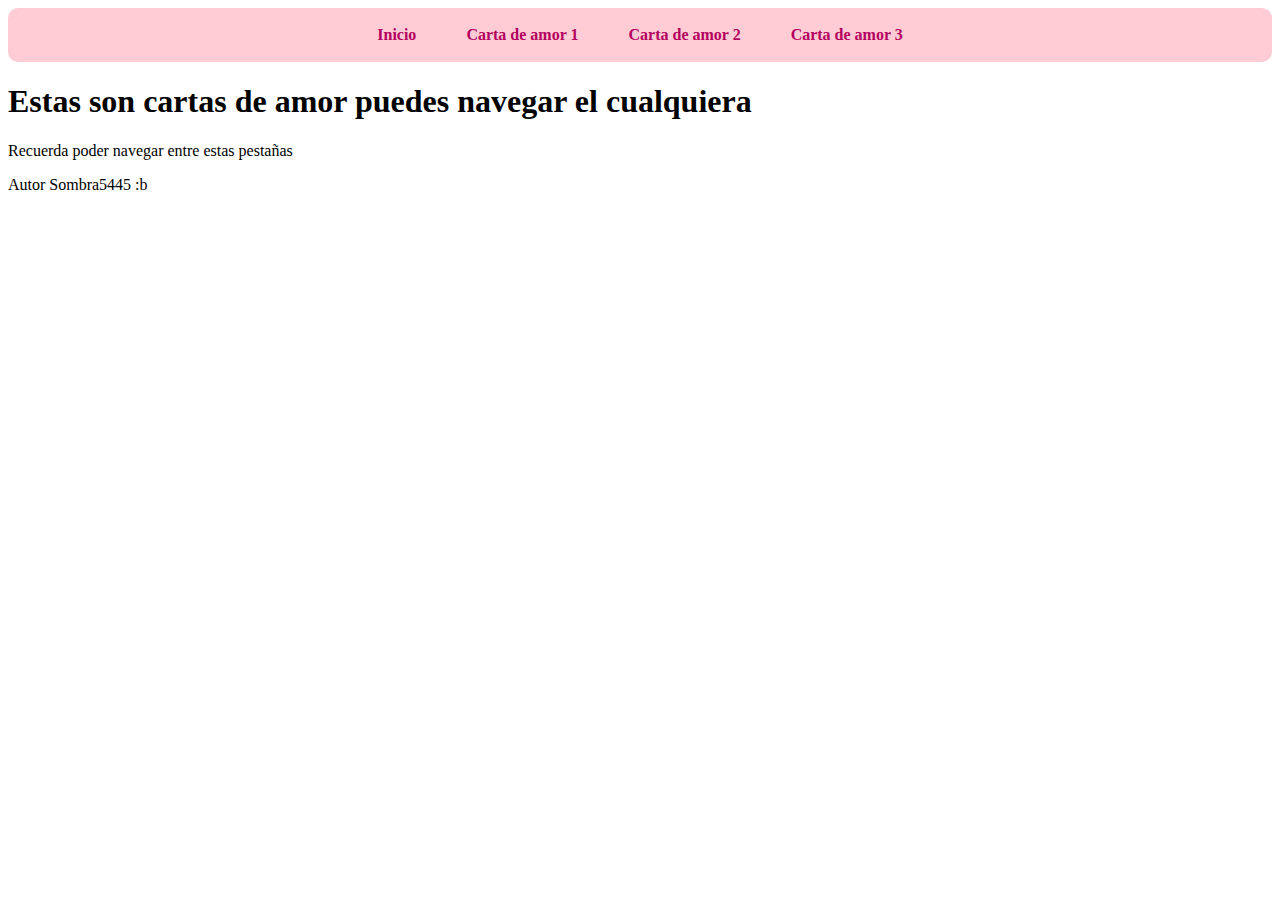
<file: index.html>
<!DOCTYPE html>
<html lang="es">

<head>
    <meta charset="UTF-8">
    <meta name="viewport" content="width=device-width, initial-scale=1.0">
    <link rel="stylesheet" href="index.css">
    <title>Pagina principal</title>
</head>
<body>
    <div class="menu">
        <a href="index.html">Inicio</a>
        <a href="amore.html">Carta de amor 1 </a>
        <a href="amore2.html">Carta de amor 2 </a>
        <a href="amore3.html">Carta de amor 3 </a>
    </div>
    <h1>Estas son cartas de amor puedes navegar el cualquiera</h1>
    <p>Recuerda poder navegar entre estas pestañas</p>
    <p>Autor Sombra5445 :b</p>
</body>

</html>
</file>
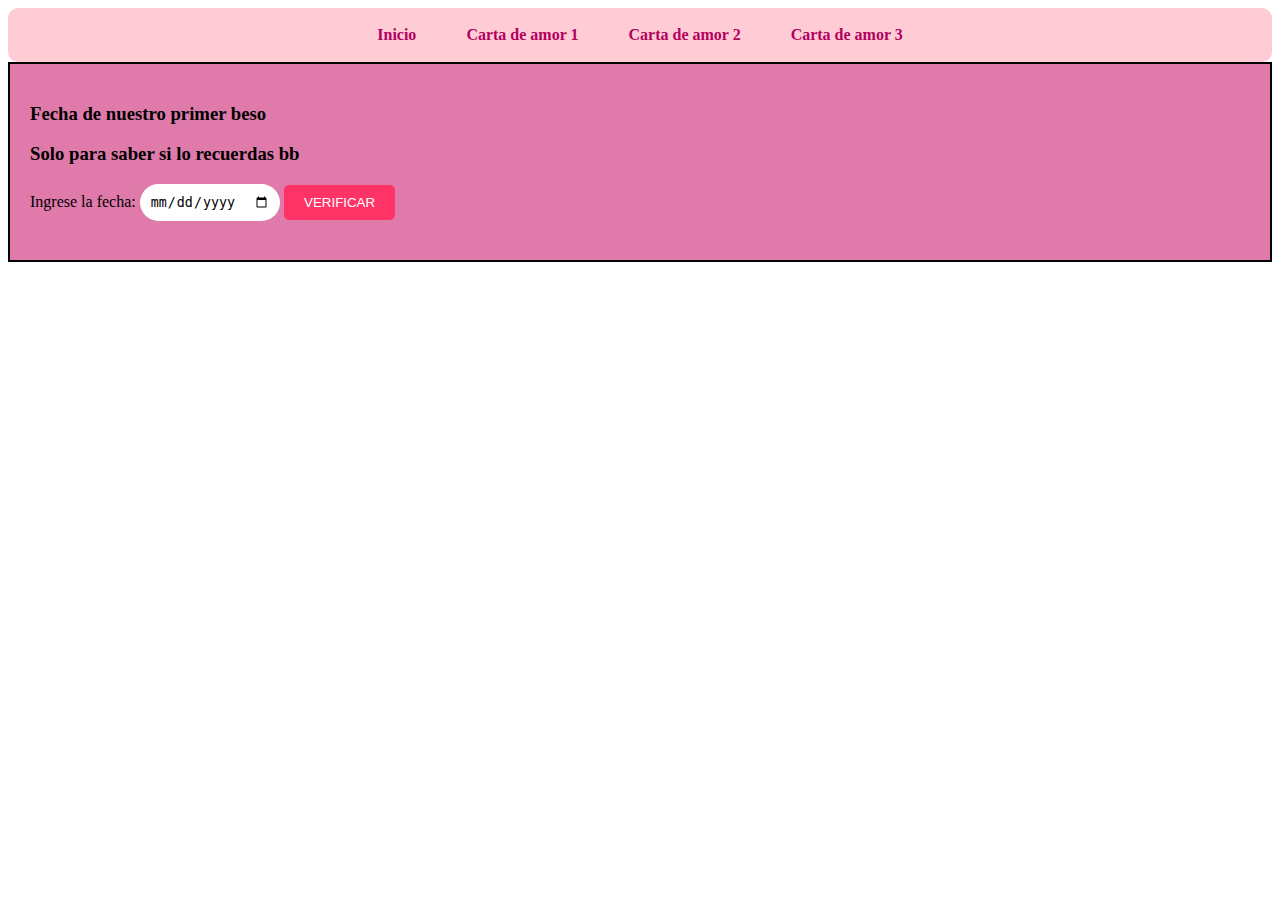
<file: amore.html>
<!DOCTYPE html>
<html>

<head>
  <meta name="viewport" content="width=device-width, initial-scale=1.0" charset="UTF-8" />
  <link rel="stylesheet" href="index.css">
  <title>Mi amor &#x2665;</title>
  <style>
    .container {
      display: flex;
      flex-wrap: wrap;
      border: 1px solid black;
    }

    .column {
      flex: 1;
      min-width: 0;
      background-color: rgb(224, 122, 170);
      padding: 20px;
      box-sizing: border-box;
      border: 1px solid black;
    }

    @media (max-width: 767px) {
      .column {
        flex-basis: 100%;
        border: 1px solid black;
      }
    }

    .heart {
      width: 100px;
      height: 100px;
      position: relative;
      animation: heartbeat 1s infinite;
    }

    .heart::before,
    .heart::after {
      content: "";
      position: absolute;
      top: 0;
      width: 52px;
      height: 80px;
      border-radius: 50px 50px 0 0;
      background: red;
    }

    .heart::before {
      left: 50px;
      transform: rotate(-45deg);
      transform-origin: 0 100%;
    }

    .heart::after {
      left: 0;
      transform: rotate(45deg);
      transform-origin: 100% 100%;
    }

    @keyframes heartbeat {
      0% {
        transform: scale(0.8);
      }

      50% {
        transform: scale(1);
      }

      100% {
        transform: scale(0.8);
      }
    }

    .colorful-button {
      background-color: #ff3366;
      color: white;
      padding: 10px 20px;
      border: none;
      border-radius: 5px;
      cursor: pointer;
    }

    /* Estilos para los campos de entrada */
    .rounded-input {
      border: none;
      border-radius: 20px;
      padding: 10px;
      outline: none;
    }
  </style>
  <script type="text/javascript">
    function compareDates() {
      userDate = new Date(document.getElementById("userDate").value);
      predefinedDate = new Date("2022-04-28");
      if (userDate.toString() === "Invalid Date") {
        document.getElementById("result").innerHTML = "AMOR PON UNA FECHA ";
        document.getElementById("poema").style.display = "none";
      } else if (userDate < predefinedDate) {
        document.getElementById("result").innerHTML =
          "QQQ TANTO ASI HAGO MI DRAMA ";
        document.getElementById("poema").style.display = "none";
      } else if (userDate > predefinedDate) {
        document.getElementById("result").innerHTML =
          "ES ENSERIO QUE TE OLVIDASTE ES MUY FEO DE TU PARTE";
        document.getElementById("poema").style.display = "none";
      } else {
        document.getElementById("result").innerHTML = "Muy bien bb &#x2665;";
        document.getElementById("poema").style.display = "block";
      }
    }
  </script>
</head>

<body>
  <div class="menu">
    <a href="index.html">Inicio</a>
    <a href="amore.html">Carta de amor 1 </a>
    <a href="amore2.html">Carta de amor 2 </a>
    <a href="amore3.html">Carta de amor 3 </a>
  </div>
  <div class="container" id="inicio">
    <div class="column">
      <h3>Fecha de nuestro primer beso</h3>
      <h3>Solo para saber si lo recuerdas bb</h3>
      <form id="dateForm">
        <label for="userDate">Ingrese la fecha:</label>
        <input type="date" id="userDate" class="rounded-input" required />
        <button type="button" class="colorful-button" onclick="compareDates()">
          VERIFICAR
        </button>
      </form>
      <h3 id="result"></h3>
    </div>
  </div>
  <div class="container" id="poema" style="display: none">
    <div class="column">
      <h2>Mi hermosa princesita Yoshi &#x2665;</h2>
      <h3>
        Te quiero decir que te amo mucho cariñito mio hemos pasado muchas
        cosas juntos
      </h3>
      <h3>Mi corazon de melon dorado te amo &#x2665;</h3>
    </div>
    <div class="column">
      <h3>
        En tus brazos encontré mi hogar, en tu sonrisa descubrí mi felicidad y
        en tu amor hallé mi razón de ser
      </h3>
      <h3>En ti encontre mi paz interior Gracias por todo el amor mi vida</h3>
      <div class="heart"></div>
    </div>
    <div class="column">
      <h3>Asi late mi corazon mi amor te amo &#x2665;</h3>
      <h3>Cariño durante todo es te tiempo bb 1 año de amarte mucho</h3>
      <div class="heart"></div>
    </div>
    <div class="column">
      <h3>Yoshira mi hermosa princesita mi cariño</h3>
      <h3>O mejor la mujer de mi vida de mi sueño te amo</h3>
      <h3>Siempre apesar de los problemas, los resolvemos</h3>
      <h3>Hemos pasado muchas cosas juntos y aun falta muchas mas tbm</h3>
      <h3>Intensas aventuras a lo largo de nuestra vida bb</h3>
      <h3>Raras talvez pero a tu lado todo es mejor a lado de mi</h3>
      <h3>Amor. Te amo Guapa &#x2665;</h3>
      <div class="heart"></div>
    </div>
  </div>
</body>

</html>
</file>
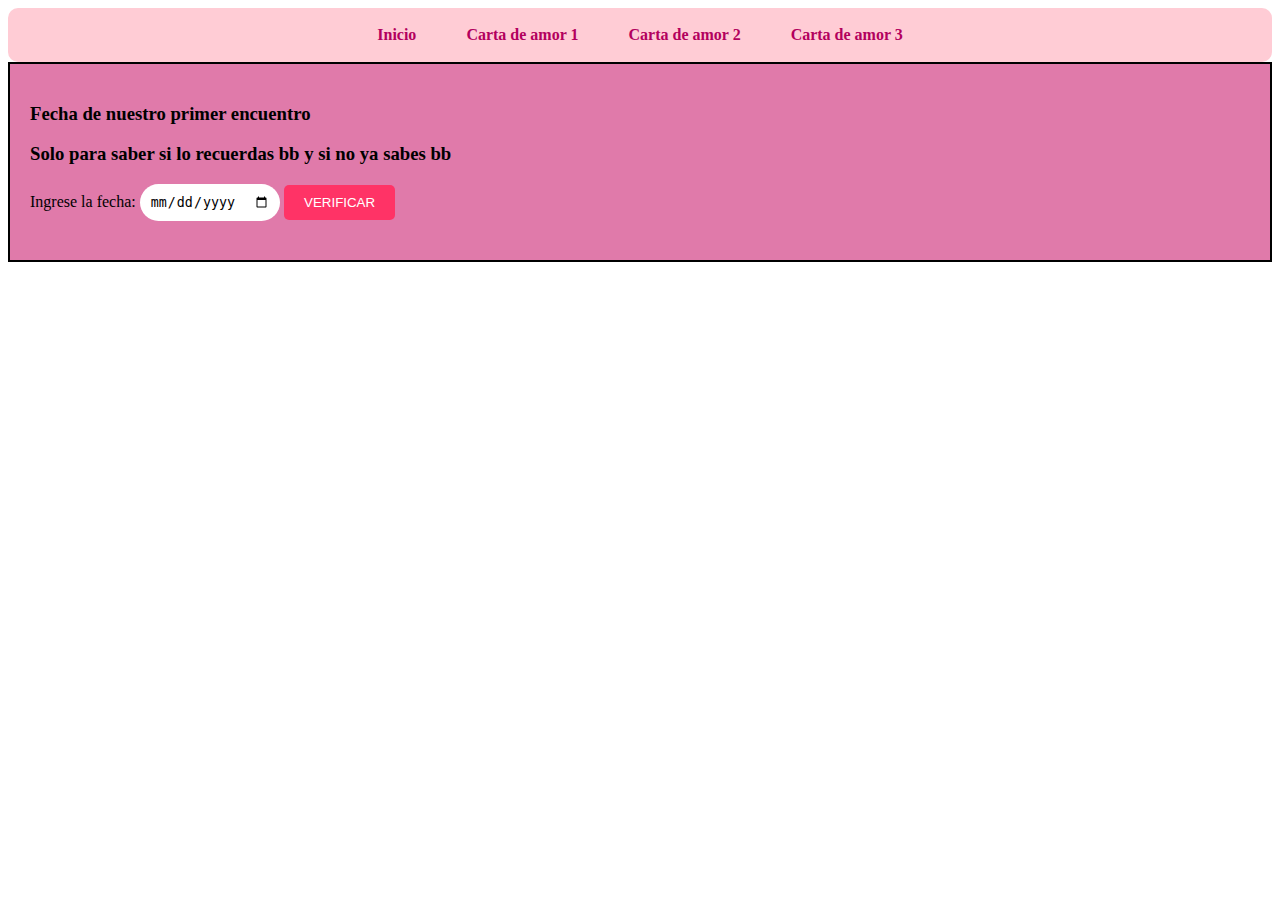
<file: amore2.html>
<!DOCTYPE html>
<html>

<head>
  <meta name="viewport" content="width=device-width, initial-scale=1.0" charset="UTF-8" />
  <link rel="stylesheet" href="index.css">
  <title>Mi amor &#x2665;</title>
  <style>
    .container {
      display: flex;
      flex-wrap: wrap;
      border: 1px solid black;
    }

    .column {
      flex: 1;
      min-width: 0;
      background-color: rgb(224, 122, 170);
      padding: 20px;
      box-sizing: border-box;
      border: 1px solid black;
    }

    @media (max-width: 767px) {
      .column {
        flex-basis: 100%;
        border: 1px solid black;
      }
    }

    .heart {
      width: 100px;
      height: 100px;
      position: relative;
      animation: heartbeat 1s infinite;
    }

    .heart::before,
    .heart::after {
      content: "";
      position: absolute;
      top: 0;
      width: 52px;
      height: 80px;
      border-radius: 50px 50px 0 0;
      background: red;
    }

    .heart::before {
      left: 50px;
      transform: rotate(-45deg);
      transform-origin: 0 100%;
    }

    .heart::after {
      left: 0;
      transform: rotate(45deg);
      transform-origin: 100% 100%;
    }

    @keyframes heartbeat {
      0% {
        transform: scale(0.8);
      }

      50% {
        transform: scale(1);
      }

      100% {
        transform: scale(0.8);
      }
    }

    .colorful-button {
      background-color: #ff3366;
      color: white;
      padding: 10px 20px;
      border: none;
      border-radius: 5px;
      cursor: pointer;
    }

    /* Estilos para los campos de entrada */
    .rounded-input {
      border: none;
      border-radius: 20px;
      padding: 10px;
      outline: none;
    }
  </style>
  <script type="text/javascript">
    function compareDates(buttonValue) {
      user = parseInt(buttonValue, 10);
      if (user == 1) {
        userDate = new Date(document.getElementById("userDate").value);
        predefinedDate = new Date("2022-02-14");
      }
      if (user == 2) {
        userDate = new Date(document.getElementById("userDate2").value);
        predefinedDate = new Date("2022-04-28");
      }
      if (userDate.toString() === "Invalid Date") {
        modificar(0, user);
      } else if (userDate < predefinedDate) {
        modificar(3, user);
      } else if (userDate > predefinedDate) {
        modificar(2, user);
      } else {
        modificar(1, user);
      }
    }
    function modificar(llegada, user) {
      if (user == 1) {
        if (llegada == 0) {
          document.getElementById("result").innerHTML = "AMOR PON UNA FECHA ";
          document.getElementById("poema").style.display = "none";
          document.getElementById("pregunta").style.display = "none";
        } else if (llegada == 1) {
          document.getElementById("result").innerHTML =
            "Muy bien bb &#x2665;";
          document.getElementById("poema").style.display = "block";
          document.getElementById("pregunta").style.display = "block";
        } else {
          document.getElementById("result").innerHTML = aleatorio();
          document.getElementById("poema").style.display = "none";
          document.getElementById("pregunta").style.display = "none";
        }
      }
      if (user == 2) {
        if (llegada == 0) {
          document.getElementById("result2").innerHTML =
            "AMOR PON UNA FECHA ";
        } else if (llegada == 1) {
          document.getElementById("result2").innerHTML =
            "Muy bien bb &#x2665; <br> Te la dedico amor espera ...";
          setTimeout(function () {
            window.location.href =
              "https://www.youtube.com/watch?v=gO8-9OWzPOQ";
          }, 4000);
        } else {
          document.getElementById("result2").innerHTML = aleatorio();
        }
      }
    }
    function aleatorio() {
      var arr = [
        "QQQ TANTO ASI HAGO MI DRAMA",
        "ES ENSERIO QUE TE OLVIDASTE ES MUY FEO DE TU PARTE",
        "Y ASI DICES QUE ME AMAS",
        "MIRALA A LA SEÑORITA :(",
        "ME DA UN INFARTO ",
        "COMO ES POSIBLE ESTE SUCESO",
        "OTRA VEZ TU ACA",
        "INTERSANTE :(",
        "YA ME MOLESTE ",
        "INTENTALO OTRA VEZ",
        "TE AMO PERO ESE NO ES",
      ];
      var indiceAleatorio = Math.floor(Math.random() * arr.length);
      return arr[indiceAleatorio];
    }
  </script>
</head>

<body>
  <div class="menu">
    <a href="index.html">Inicio</a>
    <a href="amore.html">Carta de amor 1 </a>
    <a href="amore2.html">Carta de amor 2 </a>
    <a href="amore3.html">Carta de amor 3 </a>
  </div>
  <div class="container" id="inicio">
    <div class="column">
      <h3>Fecha de nuestro primer encuentro</h3>
      <h3>Solo para saber si lo recuerdas bb y si no ya sabes bb</h3>
      <form id="dateForm">
        <label for="userDate">Ingrese la fecha:</label>
        <input type="date" id="userDate" class="rounded-input" required />
        <button type="button" class="colorful-button" value="1" id="myButton" onclick="compareDates(this.value)">
          VERIFICAR
        </button>
      </form>
      <h3 id="result"></h3>
    </div>
  </div>
  <div class="container" id="poema" style="display: none">
    <div class="column">
      <h2>Mi pequeña y hermosa bbsita preciosa &#x2665;</h2>
      <h3>
        Te amo un chingo no se que me hiciste bb pero cuando te veo me siento
        en paz me gustaria dormir a tu lado descansar en tu hombro
      </h3>
      <h3>
        Mi corazon de melon dorado (recuerdas que era verdad ) te amo &#x2665;
      </h3>
    </div>
    <div class="column">
      <h3>
        En ti encontre muchas cosas de muchas formas me viste de todas las
        formas posible (jejeje) Cariño Te amo
      </h3>
      <h3>Amor mi vida preciosa Te amo mucho Guapota</h3>
      <div class="heart"></div>
    </div>
    <div class="column">
      <h3>Asi late mi corazon mi amor te amo &#x2665;</h3>
      <h3>
        Cariño durante todo es te tiempo mi amor x ti a crecido mucho bb se
        que esto no iguala a una carta de verdad pero me gusto escribirte esta
        carta si te equivocas
      </h3>
      <div class="heart"></div>
    </div>
    <div class="column">
      <h3>Yoshira mi hermosa princesita mi cariño</h3>
      <h3>O mejor la mujer de mi vida de mi sueño te amo</h3>
      <h3>Siempre apesar de los problemas, los resolvemos</h3>
      <h3>Hemos pasado muchas cosas juntos y aun falta muchas mas tbm</h3>
      <h3>Intensas aventuras a lo largo de nuestra vida bb</h3>
      <h3>Raras talvez pero a tu lado todo es mejor a lado de mi</h3>
      <h3>Amor. Te amo Guapa &#x2665;</h3>
      <h3>Na esta parte la amo y siempre te la mandare XD</h3>
      <div class="heart"></div>
    </div>
  </div>
  <div class="container" id="pregunta" style="display: none">
    <div class="column">
      <h3>Fecha de nuestro primer beso</h3>
      <h3>Otra prueba JAJAJAJA</h3>
      <form id="dateForm2">
        <label for="userDate2">Ingrese la fecha:</label>
        <input type="date" id="userDate2" class="rounded-input" required />
        <button type="button" class="colorful-button" value="2" onclick="compareDates(this.value)">
          VERIFICAR
        </button>
      </form>
      <h3 id="result2"></h3>
    </div>
  </div>
</body>

</html>
</file>
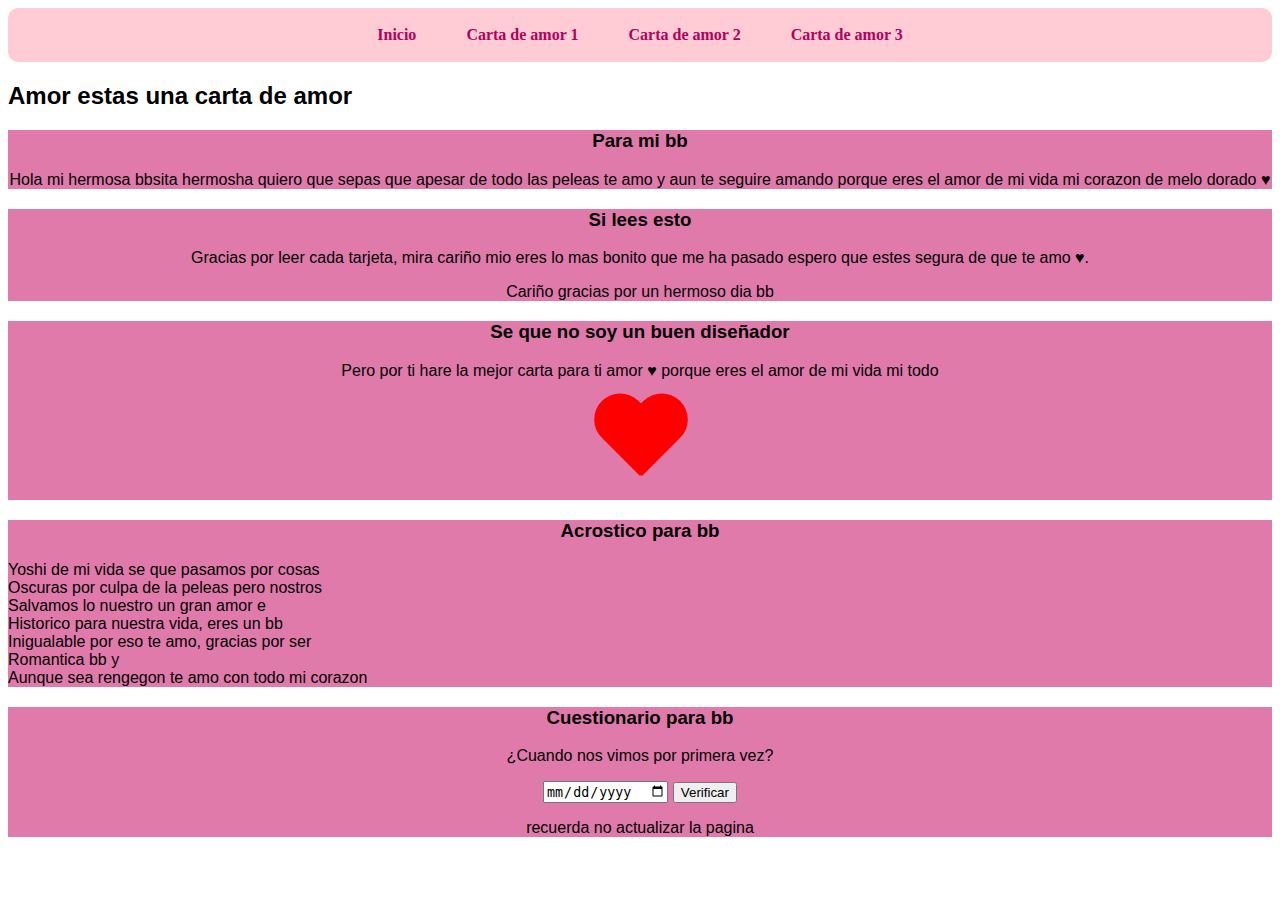
<file: amore3.html>
<!DOCTYPE html>
<html>
<title>Amor &#x2665;</title>

<head>
  <meta charset="UTF-8" />
  <meta name="viewport" content="width=device-width, initial-scale=1.0" />
  <link href="https://cdn.jsdelivr.net/npm/bootstrap@5.3.2/dist/css/bootstrap.min.css" rel="stylesheet"
    integrity="sha384-T3c6CoIi6uLrA9TneNEoa7RxnatzjcDSCmG1MXxSR1GAsXEV/Dwwykc2MPK8M2HN" crossorigin="anonymous" />
  <script src="https://cdn.jsdelivr.net/npm/bootstrap@5.3.2/dist/js/bootstrap.bundle.min.js"
    integrity="sha384-C6RzsynM9kWDrMNeT87bh95OGNyZPhcTNXj1NW7RuBCsyN/o0jlpcV8Qyq46cDfL"
    crossorigin="anonymous"></script>
    <link rel="stylesheet" href="index.css">
</head>

<body>
  <style>
    .container {
      font-family: Arial, sans-serif;
    }

    .col-sm-custom {
      background-color: rgb(224, 122, 170);
      margin: 0 auto 20px;
    }

    .col-sm-custom h3 {
      text-align: center;
    }

    .col-sm-custom p {
      text-align: center;
    }

    @media (max-width: 576px) {
      .col-sm-custom {
        margin: 0 auto 20px;
      }
    }

    .heart {
      width: 100px;
      height: 100px;
      position: relative;
      animation: heartbeat 1s infinite;
    }

    .heart::before,
    .heart::after {
      content: "";
      position: absolute;
      top: 0;
      width: 52px;
      height: 80px;
      border-radius: 50px 50px 0 0;
      background: red;
    }

    .heart::before {
      left: 50px;
      transform: rotate(-45deg);
      transform-origin: 0 100%;
    }

    .heart::after {
      left: 0;
      transform: rotate(45deg);
      transform-origin: 100% 100%;
    }

    @keyframes heartbeat {
      0% {
        transform: scale(0.8);
      }

      50% {
        transform: scale(1);
      }

      100% {
        transform: scale(0.8);
      }
    }

    .colorful-button {
      background-color: #ff3366;
      color: white;
      padding: 10px 20px;
      border: none;
      border-radius: 5px;
      cursor: pointer;
    }
  </style>
  <div class="menu">
    <a href="index.html">Inicio</a>
    <a href="amore.html">Carta de amor 1 </a>
    <a href="amore2.html">Carta de amor 2 </a>
    <a href="amore3.html">Carta de amor 3 </a>
  </div>
  <div class="container">
    <h2 class="text-center">Amor estas una carta de amor</h2>
    <div class="row">
      <div class="col-8 col-sm-5 col-sm-custom">
        <h3>Para mi bb</h3>
        <div>
          <p>
            Hola mi hermosa bbsita hermosha quiero que sepas que apesar de
            todo las peleas te amo y aun te seguire amando porque eres el amor
            de mi vida mi corazon de melo dorado ♥
          </p>
        </div>
      </div>
      <div class="col-8 col-sm-5 col-sm-custom">
        <h3>Si lees esto</h3>
        <div>
          <p>
            Gracias por leer cada tarjeta, mira cariño mio eres lo mas bonito
            que me ha pasado espero que estes segura de que te amo ♥.
          </p>
          <p>Cariño gracias por un hermoso dia bb</p>
        </div>
      </div>
      <div class="col-8 col-sm-5 col-sm-custom">
        <h3>Se que no soy un buen diseñador</h3>
        <div>
          <p>
            Pero por ti hare la mejor carta para ti amor ♥ porque eres el amor
            de mi vida mi todo
          </p>
          <div style="width: 100%; text-align: center">
            <div class="heart" style="display: inline-block"></div>
          </div>
        </div>
      </div>
      <div class="col-8 col-sm-5 col-sm-custom">
        <h3>Acrostico para bb</h3>
        <div>
          Yoshi de mi vida se que pasamos por cosas <br />
          Oscuras por culpa de la peleas pero nostros <br />
          Salvamos lo nuestro un gran amor e <br />
          Historico para nuestra vida, eres un bb <br />
          Inigualable por eso te amo, gracias por ser <br />
          Romantica bb y <br />
          Aunque sea rengegon te amo con todo mi corazon
        </div>
      </div>
      <div class="col-8 col-sm-5 col-sm-custom">
        <h3>Cuestionario para bb</h3>
        <p id="pregunta1"></p>
        <div style="width: 100%; text-align: center">
          <div class="col_one_third col_last c-azul" style="display: inline-block">
            <input type="date" id="respuesta" name="nacimiento" class="sm-form-control" />
            <input type="hidden" id="respuesta_oculta" />
          </div>
          <button type="button" class="btn btn-success" onclick="verificar()">
            Verificar
          </button>
          <p>recuerda no actualizar la pagina</p>
        </div>
      </div>
    </div>
  </div>
  <script type="text/javascript">
    var preguntasRespuestas = {
      1: {
        pregunta: "¿Cuando nos vimos por primera vez?",
        tipo: "date",
        respuesta: "2022-02-14",
      },
      2: {
        pregunta: "¿Cuando nos dimos nuestro primer beso?",
        tipo: "date",
        respuesta: "2022-04-28",
      },
      3: {
        pregunta: "¿Cuando cumplimos 2 años de relacion?",
        tipo: "date",
        respuesta: "2024-04-28",
      },
      4: {
        pregunta: "¿Que me gusta de golosina?",
        tipo: "text",
        respuesta: "chocolate",
      },
      5: {
        pregunta: "¿Cuantos años cumplo este año?",
        tipo: "number",
        respuesta: "20",
      },
      6: {
        pregunta: "¿Crees que te amo si o no?",
        tipo: "text",
        respuesta: "si",
      },
    };
    var numeroAleatorio = Math.ceil(Math.random() * 6);
    var preguntaSelecionada = preguntasRespuestas[numeroAleatorio];
    document.getElementById("pregunta1").innerHTML =
      preguntaSelecionada.pregunta;
    document.getElementById("respuesta").type = preguntaSelecionada.tipo;
    document.getElementById("respuesta_oculta").value =
      preguntaSelecionada.respuesta;
    function verificar() {
      respuestaUser = document.getElementById("respuesta").value;
      respuestaReal = document.getElementById("respuesta_oculta").value;
      if (respuestaUser == respuestaReal) {
        correcto();
      } else {
        var alertas = equivocaste();
        alert(alertas);
      }
    }
    function equivocaste() {
      var error = [
        "QQQ TANTO ASI HAGO MI DRAMA",
        "ES ENSERIO QUE TE OLVIDASTE ES MUY FEO DE TU PARTE",
        "Y ASI DICES QUE ME AMAS",
        "MIRALA A LA SEÑORITA :(",
        "ME DA UN INFARTO ",
        "COMO ES POSIBLE ESTE SUCESO",
        "OTRA VEZ TU ACA",
        "INTERSANTE :(",
        "YA ME MOLESTE ",
        "INTENTALO OTRA VEZ",
        "TE AMO PERO ESE NO ES",
        "SI NOTA TU AMOR",
      ];
      var indiceAleatorio = Math.floor(Math.random() * error.length);
      var elementoAleatorio = error[indiceAleatorio];
      return elementoAleatorio;
    }
    function obtener_link() {
      var link = [
        "https://www.youtube.com/watch?v=HtyDgeC0yCI",
        "https://www.youtube.com/watch?v=-f5S-VpHlfM",
      ];
      var indiceAleatorio = Math.floor(Math.random() * link.length);
      var elementoAleatorio = link[indiceAleatorio];
      return elementoAleatorio;
    }
    function dirigir(link) {
      window.location.href = link;
    }
    function correcto() {
      document.getElementById("pregunta1").innerHTML =
        "Espere 5 segundos para decicarte una musica ";
      alert("Correcto amore te mando a un video pa ti");
      link = obtener_link();
      setTimeout(dirigir(link), 5000);
    }
  </script>
</body>

</html>
</file>
<file: index.css>
.menu {
    display: flex;
    justify-content: center;
    gap: 20px;
    background-color: #ffccd5;
    padding: 10px;
    border-radius: 10px;
}

.menu a {
    text-decoration: none;
    color: #b3005e;
    font-weight: bold;
    padding: 8px 15px;
    border-radius: 5px;
    transition: background 0.3s, color 0.3s;
}

.menu a:hover {
    background-color: #b3005e;
    color: white;
}
</file>
